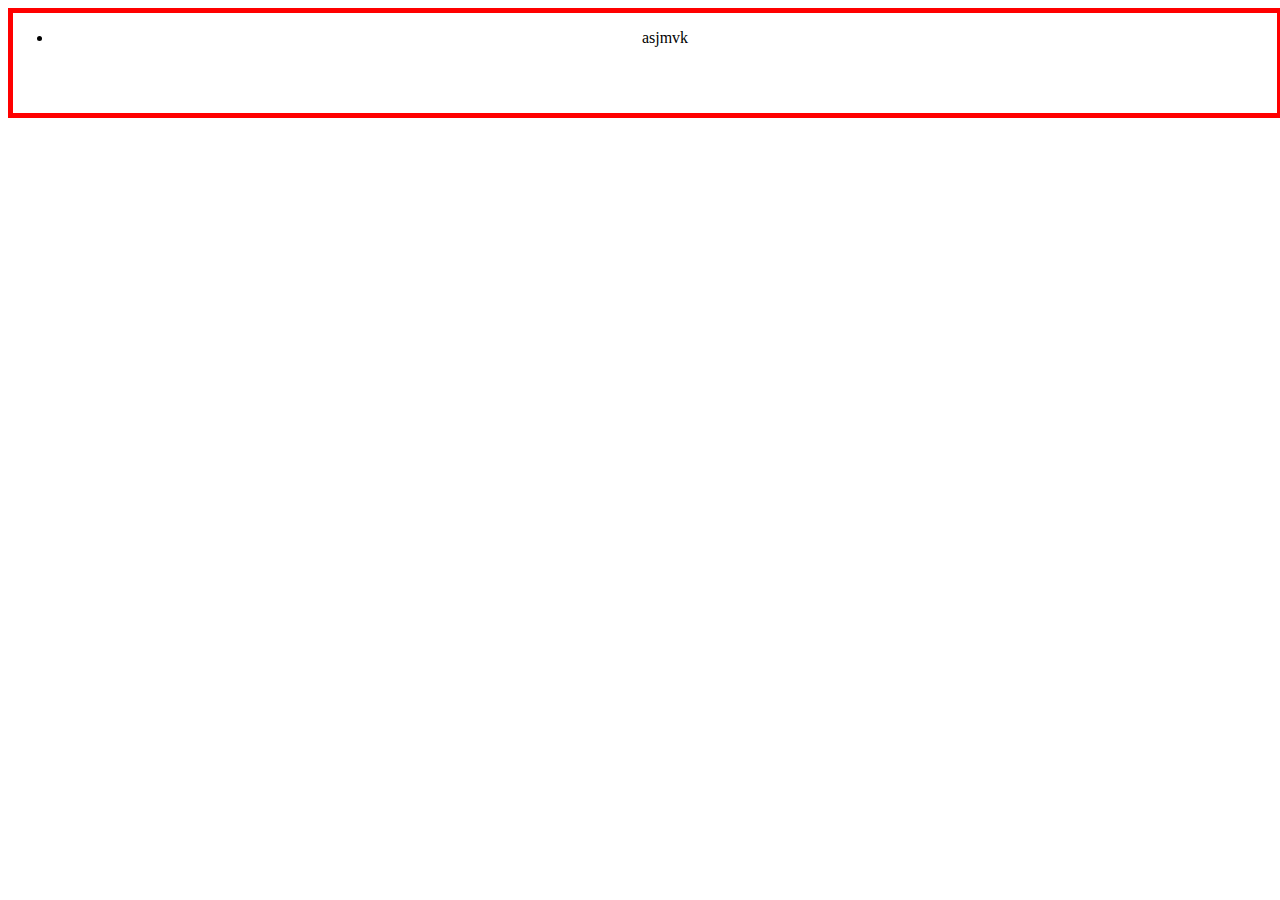
<file: carParts/index.html>
<!DOCTYPE html>
<html lang="en">
<head>
    <meta charset="UTF-8">
    <meta name="viewport" content="width=device-width, initial-scale=1.0">
    <title>Document</title>
    <link rel="stylesheet" href="Style.css">
</head>
<body>
    <div class="container">
        <ul id="list">
            <li>asjmvk</li>
        </ul>
    </div>
    <script src="scripticus.js"></script>
</body>
</html>
</file>
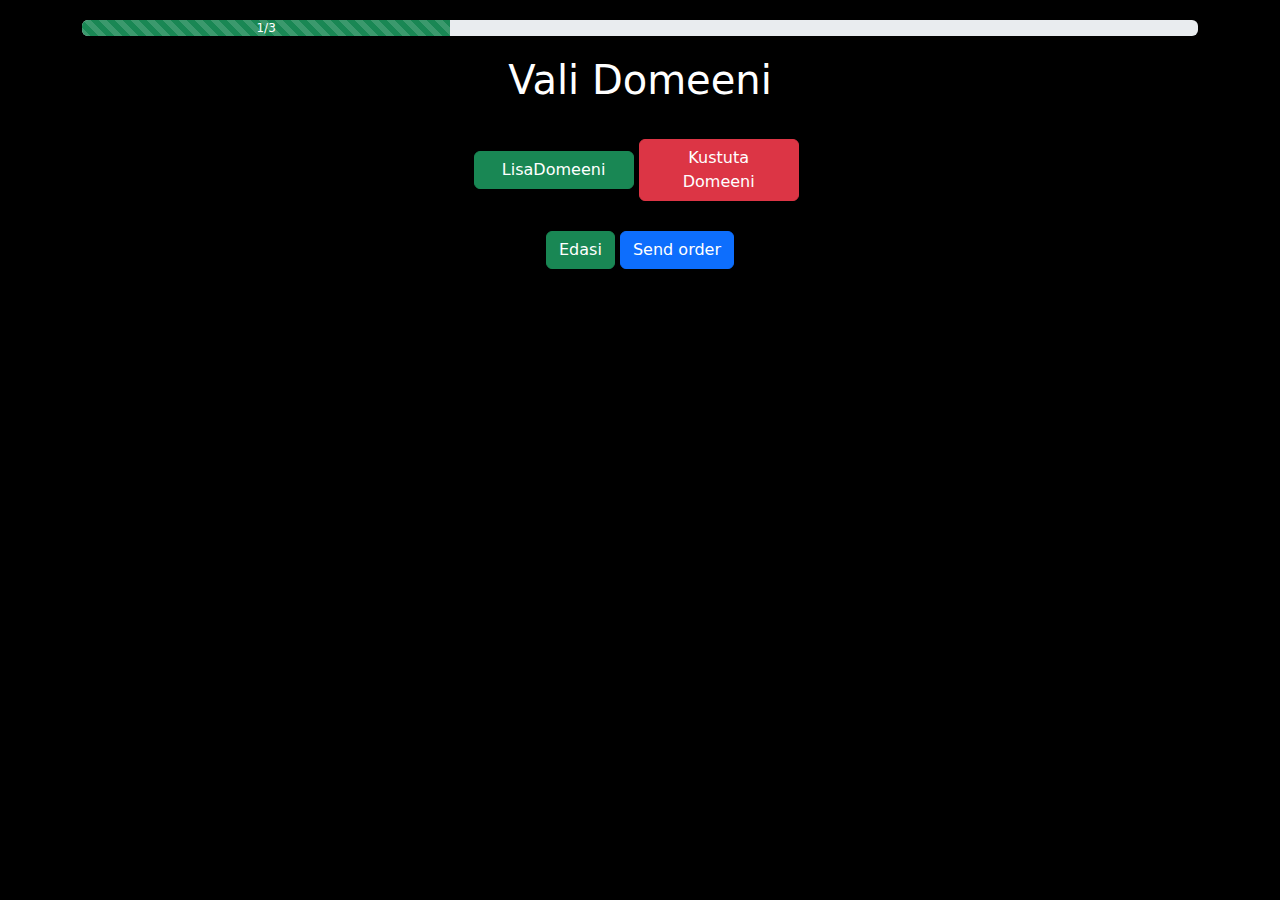
<file: shit/domainReg.html>
<!DOCTYPE html>
<html lang="en">

<head>
    <meta charset="UTF-8">
    <meta name="viewport" content="width=device-width, initial-scale=1.0">
    <link href="https://cdn.jsdelivr.net/npm/bootstrap@5.3.2/dist/css/bootstrap.min.css" rel="stylesheet">
    <script src="https://cdn.jsdelivr.net/npm/bootstrap@5.3.2/dist/js/bootstrap.bundle.min.js"></script>
    <title>Document</title>
    <link rel="stylesheet" href="style.css">
</head>

<body onload="loadInputs()">
<div class="container">
    <div class="progress">
        <div class="progress-bar bg-success progress-bar-striped progress-bar-animated" style="width:33%">1/3</div>
    </div>
</div>
<div class="ValiDom">
    <h1>Vali Domeeni</h1>
</div>

<div id="copied">
    <div class="DomainReg" id="copy">
        <div class="input-group">
            <span class="input-group-text">https://</span>
            <input type="text" class="form-control" placeholder="Domeeni nimi" name="domain-Name" onchange="saveInputs()">
            <select class="form-select" name="option" onchange="priceUpdate()">
                <option value="ee">ee</option>
                <option value="eu">eu</option>
                <option value="org">org</option>
                <option value="edu">edu</option>
            </select>
        </div>
        <p id="price">0</p>
    </div>
</div>
<div id="paste"></div>

<div class="price">
    <p id="totalprice"></p>
</div>

<div class="Buttons">
    <button class="btn btn-success" onclick="addDomain(); loadInputs()">LisaDomeeni</button>
    <button class="btn btn-danger" onclick="eraseDomain()">Kustuta Domeeni</button>
</div>
<div class="Edasi">
    <a href="registration.html" onclick="saveInputs();" class="btn btn-success">Edasi</a>
    <a href="#" onclick="sendOrder();" class="btn btn-primary">Send order</a>
</div>

<script src="scripts1.js"></script>
</body>

</html>
</file>
<file: carParts/Style.css>
.container {
    text-align: center;
    border: 5px solid red;
    height: 100px;
    width: 100%;
}
</file>
<file: shit/style.css>
body {
    background-color: black;
}
.ValiDom {
    text-align: center;
    color: white;
    margin-top: 50px;
}
.Buttons{
    margin-left: 37%;
    margin-top: 30px;
    max-width: 50%;
}
.Buttons > button {
    margin-top: 5px;
    width: 25%;
}
.Edasi{
    margin-left: 25%;
    margin-bottom: 40px;
    margin-top: 30px;
    max-width: 50%;
    text-align: center;
}
.DomainReg{
    margin-top: 15px;
    max-width: 50%;
    margin-left: 25%;
}
select {
    max-width: 15%;
}
.price{
    text-align: center;
    color: white;
    margin-left: 25%;
    max-width: 50%;
}
h1 {
    margin-top: -30px;
}
.container{
    margin-top: 20px;
    text-align: center;
}
p {
    color: white;
    margin-left: 48%;
    margin-top: 5px;
}
#copied {
    display: none;
}
</file>
